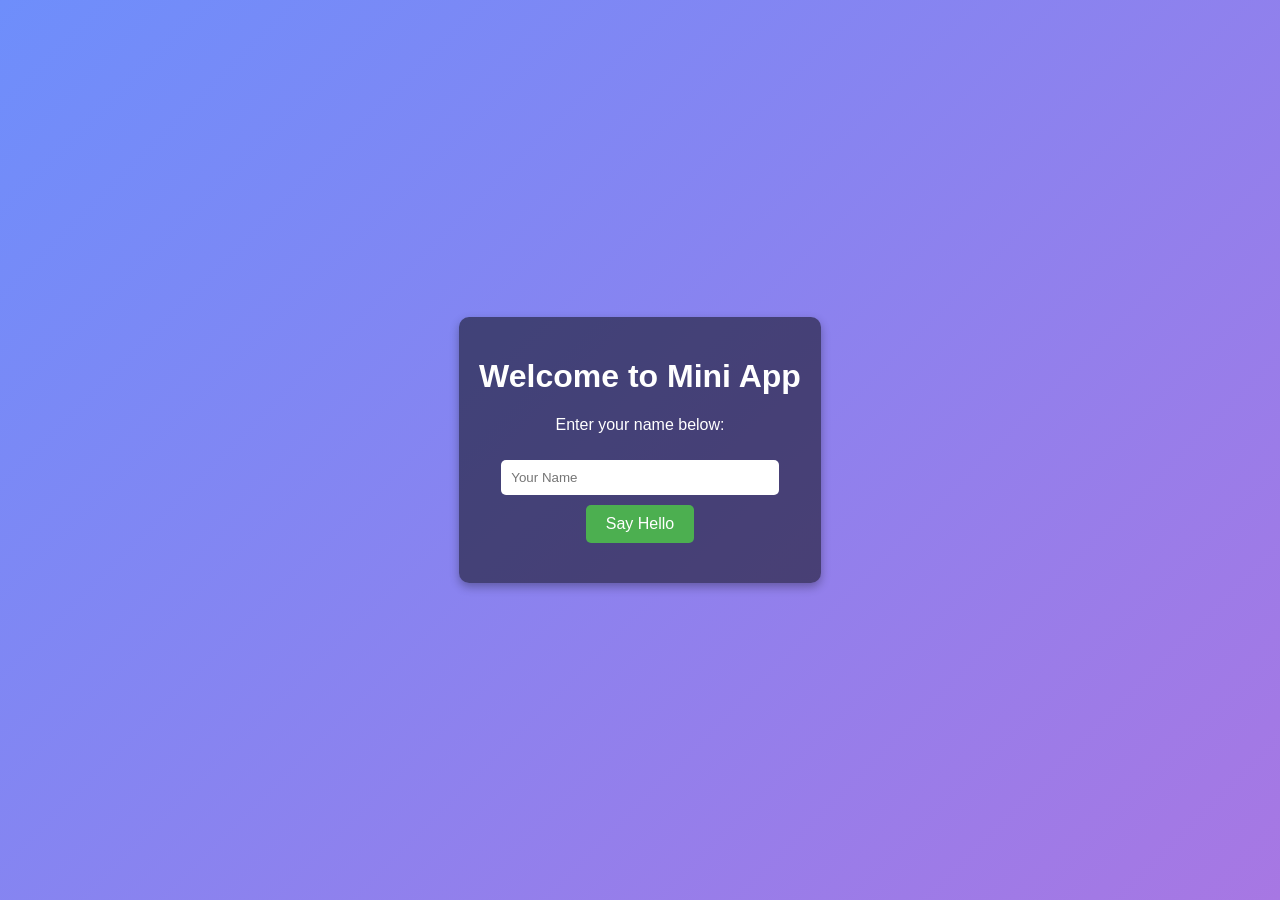
<file: index.html>
<!DOCTYPE html>
<html lang="en">

<head>
    <meta charset="UTF-8">
    <meta name="viewport" content="width=device-width, initial-scale=1.0">
    <title>Telegram Mini App</title>
    <link rel="stylesheet" href="style.css">
    <!-- Telegram Web App API -->
    <script src="https://telegram.org/js/telegram-web-app.js?2"></script>
</head>

<body>
    <div class="container">
        <h1>Welcome to Mini App</h1>
        <p>Enter your name below:</p>
        <input type="text" id="nameInput" placeholder="Your Name">
        <button id="greetButton">Say Hello</button>
        <p id="greetingMessage"></p>
    </div>

    <script>
        // Telegram Web App API Kontrolü
        if (!window.Telegram || !window.Telegram.WebApp) {
            alert("Telegram WebApp API is not available. Please open this Mini App in Telegram.");
            console.error("Telegram WebApp API is not available. Please open this Mini App in Telegram.");
        } else {
            console.log("Telegram WebApp API initialized successfully!");
            const telegram = window.Telegram.WebApp;

            // Buton ve Mesaj Elemanları
            let greetButton = document.getElementById("greetButton");
            let greetingMessage = document.getElementById("greetingMessage");

            // Butona Tıklama Olayı
            greetButton.addEventListener("click", function () {
                // Kullanıcının Girdiği İsmi Al
                let name = document.getElementById("nameInput").value.trim();

                if (name) {
                    // Mesajı Göster
                    greetingMessage.textContent = `Hello, ${name}! Welcome to Telegram Mini App!`;

                    // Telegram Botuna Veri Gönder
                    try {
                        const dataToSend = JSON.stringify({ name: name }); // JSON formatına dönüştür
                        telegram.sendData(dataToSend); // JSON veriyi gönder
                        console.log("Data sent to Telegram:", dataToSend); // Gönderilen veriyi logla
                    } catch (error) {
                        console.error("Error sending data to Telegram:", error);
                        alert("An error occurred while sending data to Telegram.");
                    }

                    // (Opsiyonel) Telegram Mini App'i Kapat
                    setTimeout(() => {
                        telegram.close();
                    }, 5000); // 5 saniye sonra Mini App kapanır
                } else {
                    // Eğer İsim Girilmemişse Uyarı Göster
                    greetingMessage.textContent = "Please enter your name!";
                }
            });

            // Telegram Main Button Olayını İşleme
            telegram.onEvent("mainButtonClicked", () => {
                console.log("Main button clicked!");
            });
        }
    </script>
</body>

</html>
</file>
<file: style.css>
body {
            font-family: Arial, sans-serif;
            margin: 0;
            padding: 0;
            display: flex;
            justify-content: center;
            align-items: center;
            height: 100vh;
            background: linear-gradient(135deg, #6e8efb, #a777e3);
            color: #fff;
        }

        .container {
            text-align: center;
            background: rgba(0, 0, 0, 0.5);
            padding: 20px;
            border-radius: 10px;
            box-shadow: 0 4px 10px rgba(0, 0, 0, 0.3);
        }

        input {
            padding: 10px;
            width: 80%;
            margin: 10px 0;
            border: none;
            border-radius: 5px;
        }

        button {
            padding: 10px 20px;
            background: #4caf50;
            color: #fff;
            border: none;
            border-radius: 5px;
            cursor: pointer;
            font-size: 16px;
            transition: background 0.3s ease;
        }

        button:hover {
            background: #45a049;
        }

        #greetingMessage {
            margin-top: 20px;
            font-size: 18px;
            font-weight: bold;
        }
</file>
